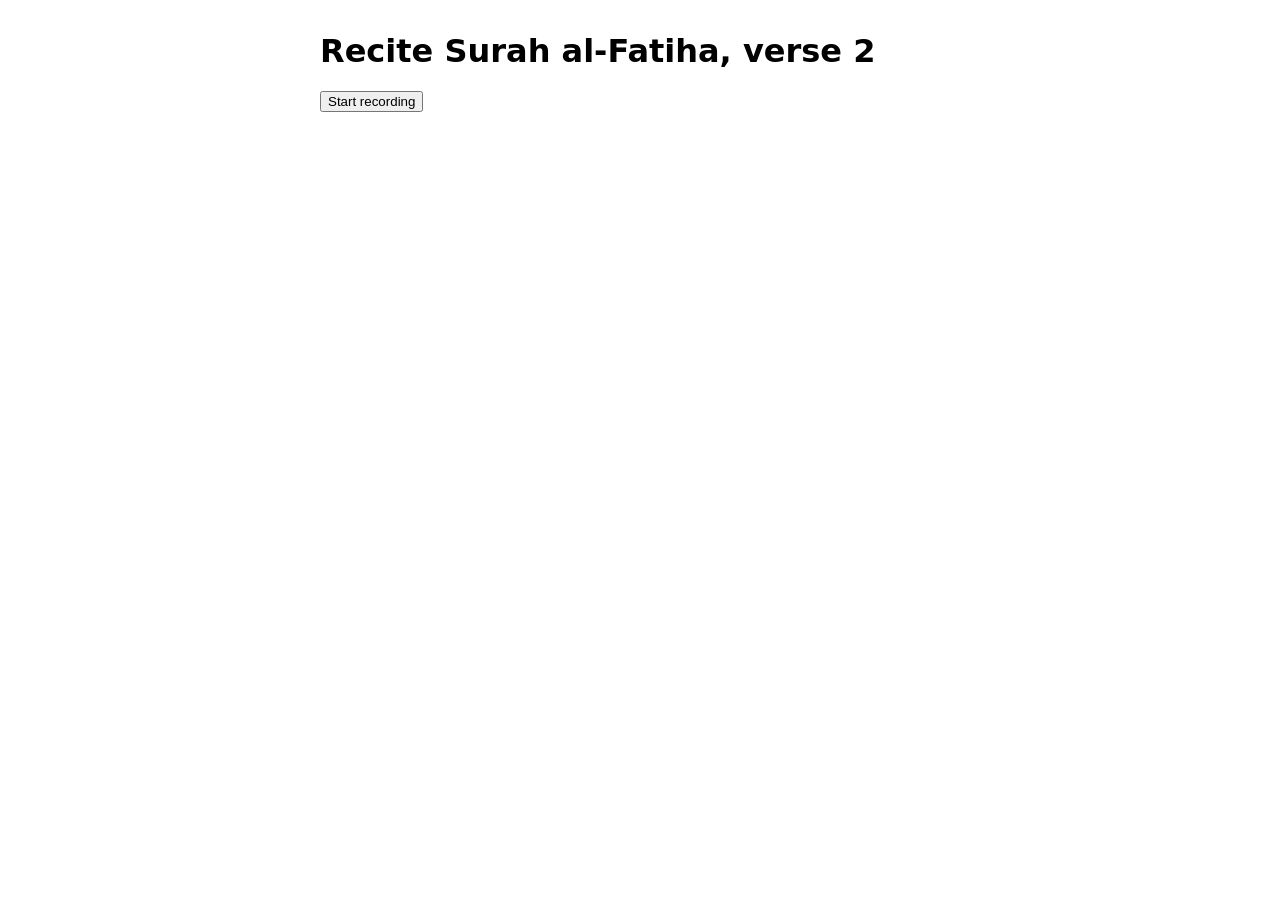
<file: examples/browser_client.html>
<!-- Minimal browser client: record from the microphone, POST for analysis.
     Serve over https or localhost - getUserMedia requires a secure context. -->
<!doctype html>
<meta charset="utf-8">
<title>Quran recitation - browser example</title>
<style>
  body { font-family: system-ui, sans-serif; max-width: 40rem; margin: 2rem auto; }
  .word { font-size: 1.6rem; padding: .15em .3em; border-radius: .2em; }
  .correct { background: #d7f5dd; }
  .substituted, .missing { background: #fbd5d5; }
  .uncertain { background: #fdf0c8; }
  #verse { direction: rtl; line-height: 2.2; }
</style>

<h1>Recite Surah al-Fatiha, verse 2</h1>
<button id="record">Start recording</button>
<p id="status"></p>
<p id="verse"></p>
<p id="score"></p>

<script>
const BASE = "http://127.0.0.1:8000/api/v1";
const API_KEY = null;                       // set when the server requires one
let recorder, chunks = [];

document.getElementById("record").onclick = async () => {
  const button = document.getElementById("record");
  if (recorder && recorder.state === "recording") {
    recorder.stop();
    button.textContent = "Start recording";
    return;
  }
  const stream = await navigator.mediaDevices.getUserMedia({ audio: true });
  recorder = new MediaRecorder(stream);
  chunks = [];
  recorder.ondataavailable = e => chunks.push(e.data);
  recorder.onstop = () => analyse(new Blob(chunks));
  recorder.start();
  button.textContent = "Stop";
  document.getElementById("status").textContent = "recording…";
};

async function analyse(blob) {
  document.getElementById("status").textContent = "analysing…";
  const form = new FormData();
  form.append("audio", blob, "recitation.webm");   // the server decodes any format
  form.append("surah", "1");
  form.append("ayah", "2");

  const response = await fetch(`${BASE}/recitation/analyze`, {
    method: "POST",
    body: form,
    headers: API_KEY ? { "X-API-Key": API_KEY } : {},
  });
  const result = await response.json();
  if (!response.ok) {
    document.getElementById("status").textContent =
      `${result.error.code}: ${result.error.message}`;
    return;
  }
  render(result);
}

function render(result) {
  document.getElementById("status").textContent = "";
  document.getElementById("verse").innerHTML = result.words
    // Only style a word red when the API actually confirmed a mistake.
    // Anything in `observations` is explicitly not confirmed - showing it as an
    // error would tell a learner they were wrong when we do not know that.
    .filter(w => w.index !== null)
    .map(w => {
      const confirmed = result.errors.some(e => e.index === w.index);
      const cls = confirmed ? w.status : (w.band === "uncertain" ? "uncertain" : "correct");
      return `<span class="word ${cls}">${w.expected}</span>`;
    })
    .join(" ");
  document.getElementById("score").textContent =
    `Word accuracy: ${result.word_accuracy_score}` +
    (result.observations.length ? `  (${result.observations.length} unconfirmed observation(s))` : "");
}
</script>
</file>
